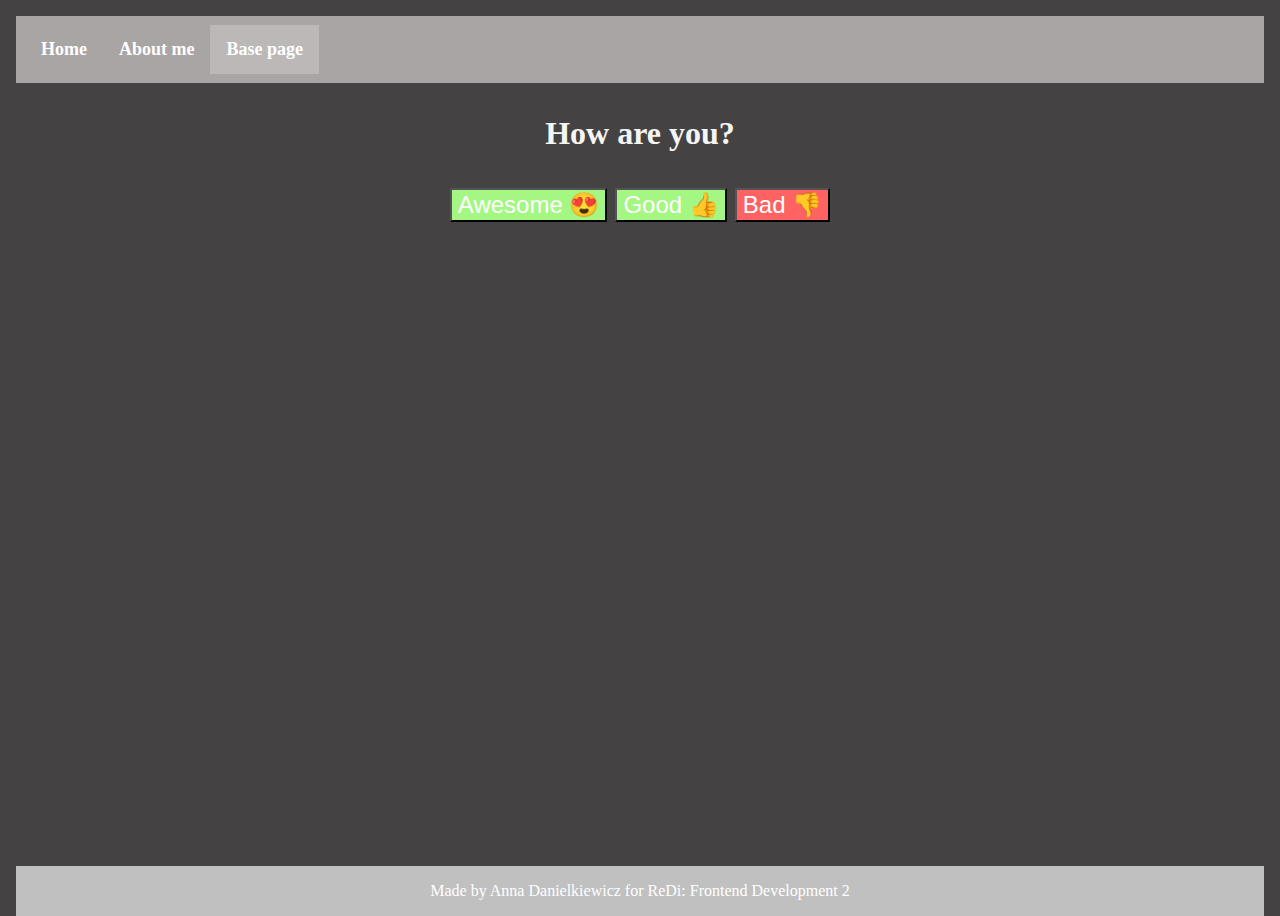
<file: homework_lesson_3/index_lesson_3_buttons.html>
<!DOCTYPE html>
<html>
  <head>
    <meta charset="UTF-8">
    <meta name="viewport" content="width=device-width,initial-scale=1">
    <title> base page </title>
    <meta name="author" content="Anna Danielkiewicz">
    <meta name="description" content="The base page we will be using for learning javascript">
    <link rel="stylesheet" href="style_lesson_3_buttons.css" type="text/css">    
  </head>
  <body>

  <header> 
    <nav class="main_navigation">
        <ul>
            <li><a href="#Home">Home</a></li>
            <li><a href="#Aboutme">About me</a></li>
            <li><a href="#Basepage" class="active">Base page</a></li>
        </ul>
    </nav>
  </header> 

<!-- JavaScript Awesome&Good&Bad Button-->
  <div class="howAreYouButton">

    <p>How are you?</p>
    <button id="awesomeButton">Awesome 😍</button>
    <button id="goodButton">Good 👍</button>
    <button id="badButton">Bad 👎</button>
    <p id="answer"></p>
  
  </div>
  
  <script>
    
    let awesomeButtonCmp = document.getElementById("awesomeButton");
    let goodButtonCmp = document.getElementById("goodButton");
	  let badButtonCmp = document.getElementById("badButton");
    let answerCmp = document.getElementById("answer");

    function awesomeButtonClick(event) {
      answerCmp.textContent = "That's so amazing 😊!";
    }

    function goodButtonClick(event) {
      answerCmp.textContent = "That's great 😊";
    }
    
    function badButtonClick(event) {
		  answerCmp.textContent = "Oh that's sad 😥";
    }
    
    awesomeButtonCmp.addEventListener("click", awesomeButtonClick);
    goodButtonCmp.addEventListener("click", goodButtonClick);
    badButtonCmp.addEventListener("click", badButtonClick);
    
  </script> <br><br>

 <!-- JavaScript Burger Button-->
<div>
  <a id="burgerButton" href="#"> </a>
  
  <script type="text/javascript">
  
  const burgerButtonEl=document.getElementById('burgerButton');
  
  function burgerButtonOnclickHandler() {
    console.log('Of course in Poland, great reason to visit this country :)');
    alert('If you want nice burger try one in PASIBUS.');
  }
  
  burgerButtonEl.addEventListener('click', burgerButtonOnclickHandler);
    
  </script>
</div>


<!--FOOTER-->
  <footer class="footer"> 
      <p> Made by Anna Danielkiewicz for ReDi: Frontend Development 2 </p>
  </footer>
<!--FOOTER-->

  </body>
</html>
</file>
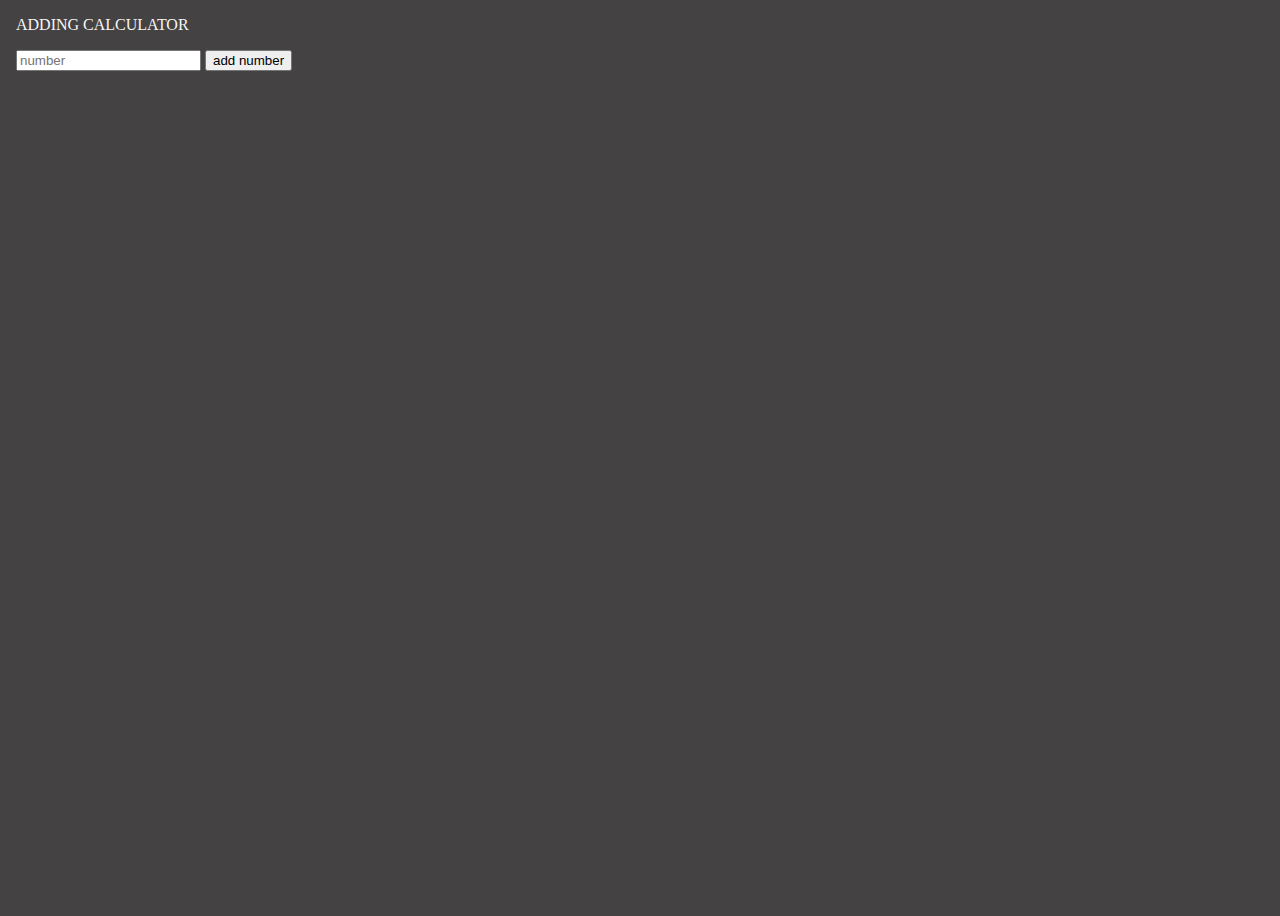
<file: homework_lesson_4/index_lesson_4_calculator.html>
<!DOCTYPE html>

<html>
  <head>
    <meta charset="UTF-8">
    <meta name="viewport" content="width=device-width,initial-scale=1">
    <title> base page </title>
    <meta name="author" content="Anna Danielkiewicz">
    <meta name="description" content="The base page we will be using for learning javascript">
    <link rel="stylesheet" href="style_lesson_4_calculator.css" type="text/css">
  </head>

  <body>
    
    <p> ADDING CALCULATOR </p>

    <div class="calculator">    
      <ul id="numberList"></ul>
      <p id="totalSum"></p>
      <input id="numberInput" placeholder="number">
      <button id="addNumber" type="button"> add number </button>
    </div>
    
    <script>
    
    const numberListEl = document.getElementById('numberList');
    const numberInputEl = document.getElementById('numberInput');
    const numberAddBtn = document.getElementById('addNumber');
    const updateTotalSum = document.getElementById('totalSum');
    let sum=0;
    
    function addNumber() {
      const num = parseFloat(numberInputEl.value);
      sum = sum + num;
      updateTotalSum.textContent=sum;
      
      const numberEl = document.createElement('li');
      numberEl.textContent = num;
      numberListEl.appendChild(numberEl);     
      numberInputEl.value = '';
    }
    
    numberAddBtn.addEventListener('click', addNumber);

</script>

</body>
</html>
</file>
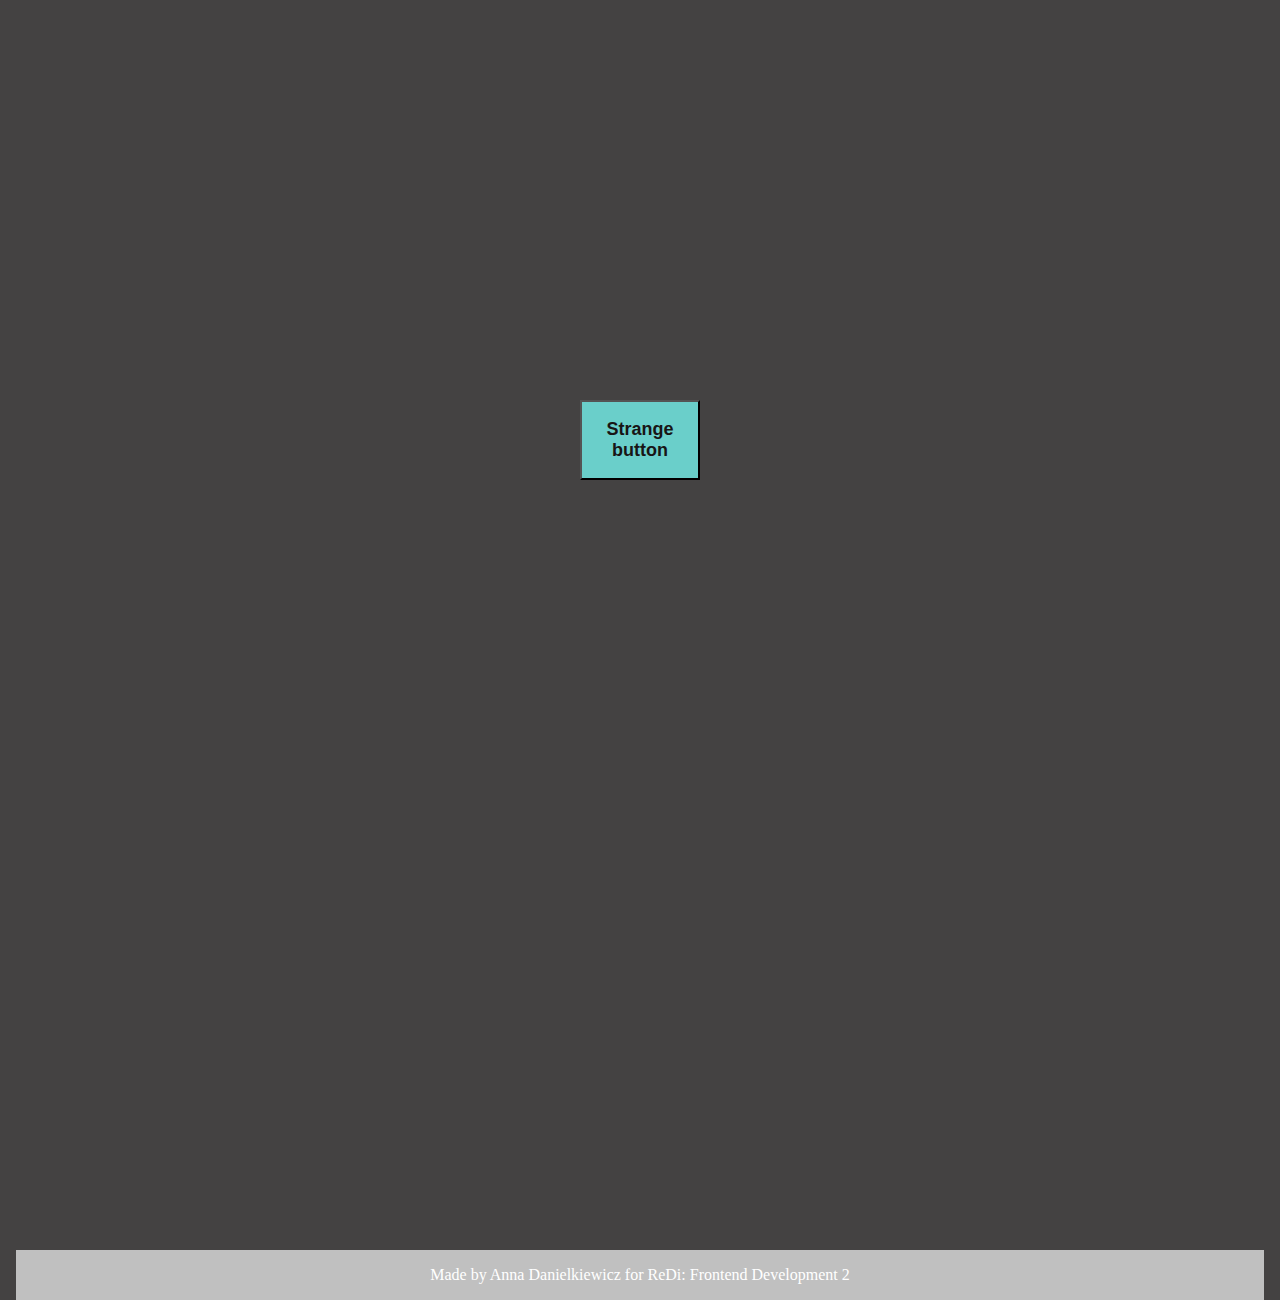
<file: homework_lesson_5/index_lesson_5_mouse.html>
<!DOCTYPE html>
<html>
  <head>
    <meta charset="UTF-8">
    <meta name="viewport" content="width=device-width,initial-scale=1">
    <title> base page </title>
    <meta name="author" content="Anna Danielkiewicz">
    <meta name="description" content="The base page we will be using for learning javascript">
    <link rel="stylesheet" href="style_lesson_5_mouse.css" type="text/css">    
  </head>
  
  <body>
  
  <div class="strangeButton">
    <button id="strangeButton"> Strange button </button>
  </div>
  
  <script type="text/javascript">

    let strangeButtonCmp = document.getElementById("strangeButton");
    const initialLabel = "Strange button";
    strangeButtonCmp.classList.add("based-color");
    
    function clickHandler(event){
      console.log('Hey, you just pressed strange button');
    }
    
    function mouseOverHandler(event){
      console.log('Mouse here!'); 
      strangeButtonCmp.innerText = "What just happened?";
      strangeButtonCmp.classList.add('inverted-color'); 
    }
    
    function mouseLeaveHandler(event){
      console.log('Mouse just left that button');
      strangeButtonCmp.innerText = initialLabel;
      strangeButtonCmp.classList.remove('inverted-color');
    }

    function doubleClickHandler(event){
      console.log("changing the text after double-click");
      strangeButtonCmp.classList.add('strangeButtonDbclick');
    }
  
    strangeButtonCmp.addEventListener("click", clickHandler);
    strangeButtonCmp.addEventListener("mouseover", mouseOverHandler);
    strangeButtonCmp.addEventListener("mouseleave", mouseLeaveHandler);
    strangeButtonCmp.addEventListener("dblclick", doubleClickHandler);

  </script>


<!--FOOTER-->
  <footer class="footer"> 
      <p> Made by Anna Danielkiewicz for ReDi: Frontend Development 2 </p>
  </footer>
<!--FOOTER-->

  </body>
</html>
</file>
<file: homework_lesson_3/style_lesson_3_buttons.css>
body{
    margin:1em;
    padding:0;
    min-height: 100%;
    background-color:rgb(68, 66, 66);
    color: rgb(245, 245, 245);
    position:relative;    
}
  
html{
    height: 100%;
}
    
.footer{
    position:absolute;
    bottom:0;
    width:100%;
    height:50px;		
    text-align: center;
    background-color: rgb(192, 192, 192);
    color: white;
}
  
.main_navigation ul{
    list-style-type: none;
    margin: 0;
    padding: 9px;
    overflow: hidden;
    background-color: rgb(170, 165, 165);
}

.main_navigation li a{
    display: block;
    color: white;
    text-align: center;
    padding: 14px 16px;
    text-decoration: none;
    font-size: large;
    font-weight: bold;
    float: left;
}

.main_navigation li a:hover:not(.active){
    background-color: rgb(189, 184, 184);
}

.active{
    background-color: rgb(189, 184, 184);
}

/* BUTTONS */

.buttonNav{
    display: block;
    color: white;
    text-align: center;
    padding: 14px 16px;
    text-decoration: none;
    font-size: large;
    font-weight: bold;
    float: right;
    list-style-type: none;
}

.howAreYouButton{
    text-align: center;
    font-size: xx-large;
    font-weight: bold;
}

#awesomeButton{
    font-size: x-large;
    background-color: rgb(163, 247, 130);
    color: white;
}

#goodButton{
    font-size: x-large;
    background-color: rgb(163, 247, 130);
    color: white;
}

#badButton{
    font-size: x-large;
    background-color: rgb(255, 98, 98);
    color: white;
}

#burgerButton{
    display: inline-block;
    height: 120px;
    width: 120px;   
    background-image: url("https://emojipedia-us.s3.dualstack.us-west-1.amazonaws.com/thumbs/120/apple/237/hamburger_1f354.png");
    position:absolute;
    left: 0;
    right:0;
    margin: 0 auto;
}
</file>
<file: homework_lesson_4/style_lesson_4_calculator.css>
body{
    margin:1em;
    padding:0;
    min-height: 100%;
    background-color:rgb(68, 66, 66);
    color: rgb(245, 245, 245);
    position:relative;
  }
  
html{
  height: 100%;
}

.footer{
  position:absolute;
  bottom:0;
  width:100%;
  height:50px;		
  text-align: center;
  background-color: rgb(192, 192, 192);
  color: white;
}
  
ul{
  list-style-type: none; 
}
</file>
<file: homework_lesson_5/style_lesson_5_mouse.css>
body{
  margin:1em;
  padding:0;
  min-height: 100%;
  background-color:rgb(68, 66, 66);
  color: rgb(245, 245, 245);
  position:relative;
}

html{
  height: 100%;
}

.footer{
  position:absolute;
  bottom:0;
  width:100%;
  height:50px;		
  text-align: center;
  background-color: rgb(192, 192, 192);
  color: white;
}

.strangeButton{
    text-align: center;
    margin-top: 25em;
    margin-bottom: 2em;
}

.based-color{
    background-color: rgb(106, 207, 202);
    color: rgb(24, 21, 21);
    font-size: large;
    font-weight: 900;
    width: 120px;
    height: 80px;
}

.inverted-color{
    background-color: teal;
    color: white;
    font-size: xx-large;
    font-weight: bold;
    width: 300px;
    height: 100px;
}

.strangeButtonDbclick{
    color: tomato;
}
</file>
